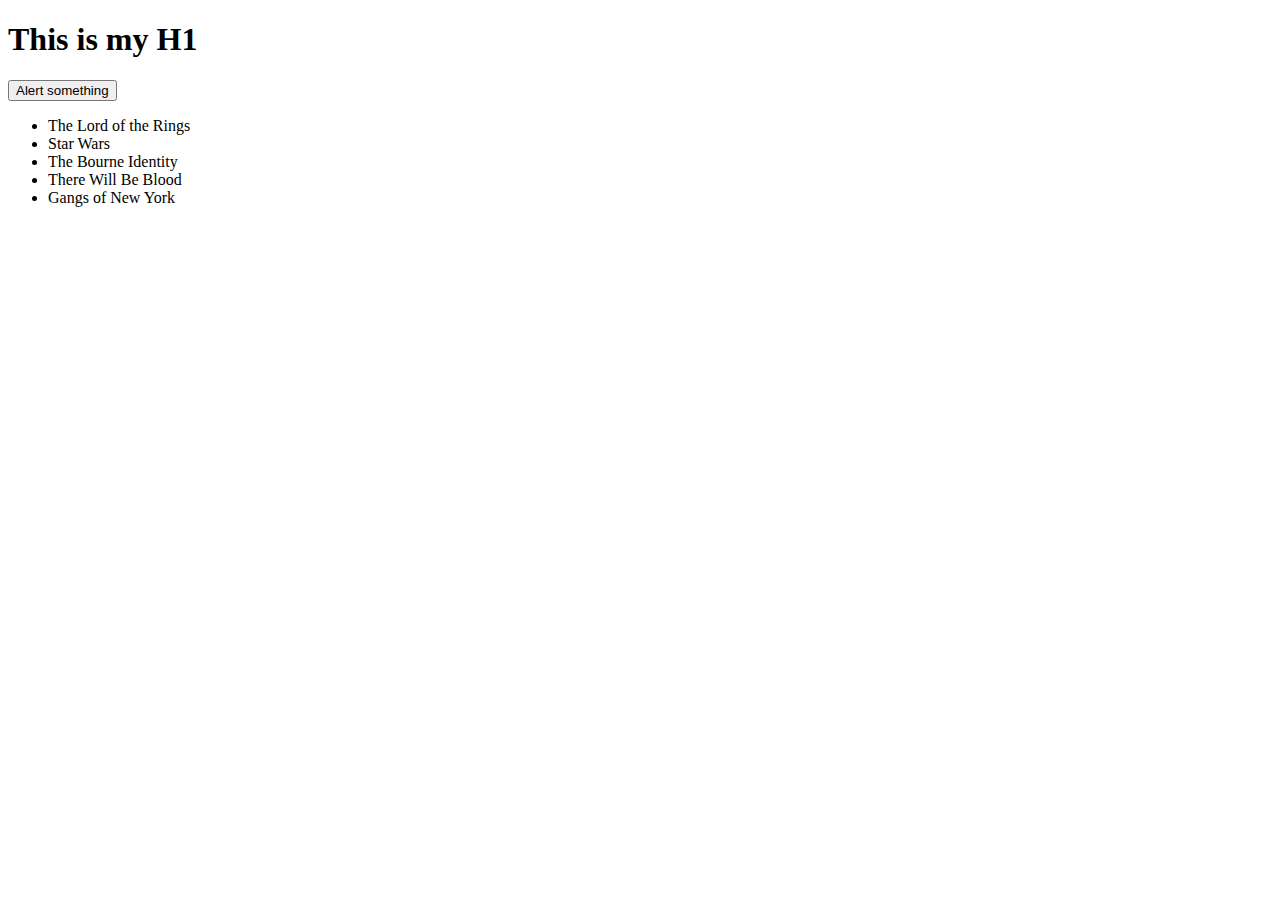
<file: root/index.html>
<!DOCTYPE html>
<html lang="en">
<head>
	<meta charset="UTF-8">
	<title>tester page</title>
</head>
<body>
	<h1 class="foo bar" id="myHdr">This is my H1</h1>

	<!-- <ul>
	    <li><a href="http://google.com">google</a></li>
	    <li><a href="http://yahoo.com">yahoo</a></li>
	    <li><a href="http://github.com">github</a></li>
	</ul> -->

	<button id="alert" rel="This is some text">Alert something</button>

	<script type="text/javascript" src="js/elements2.js"></script>
</body>
</html>
</file>
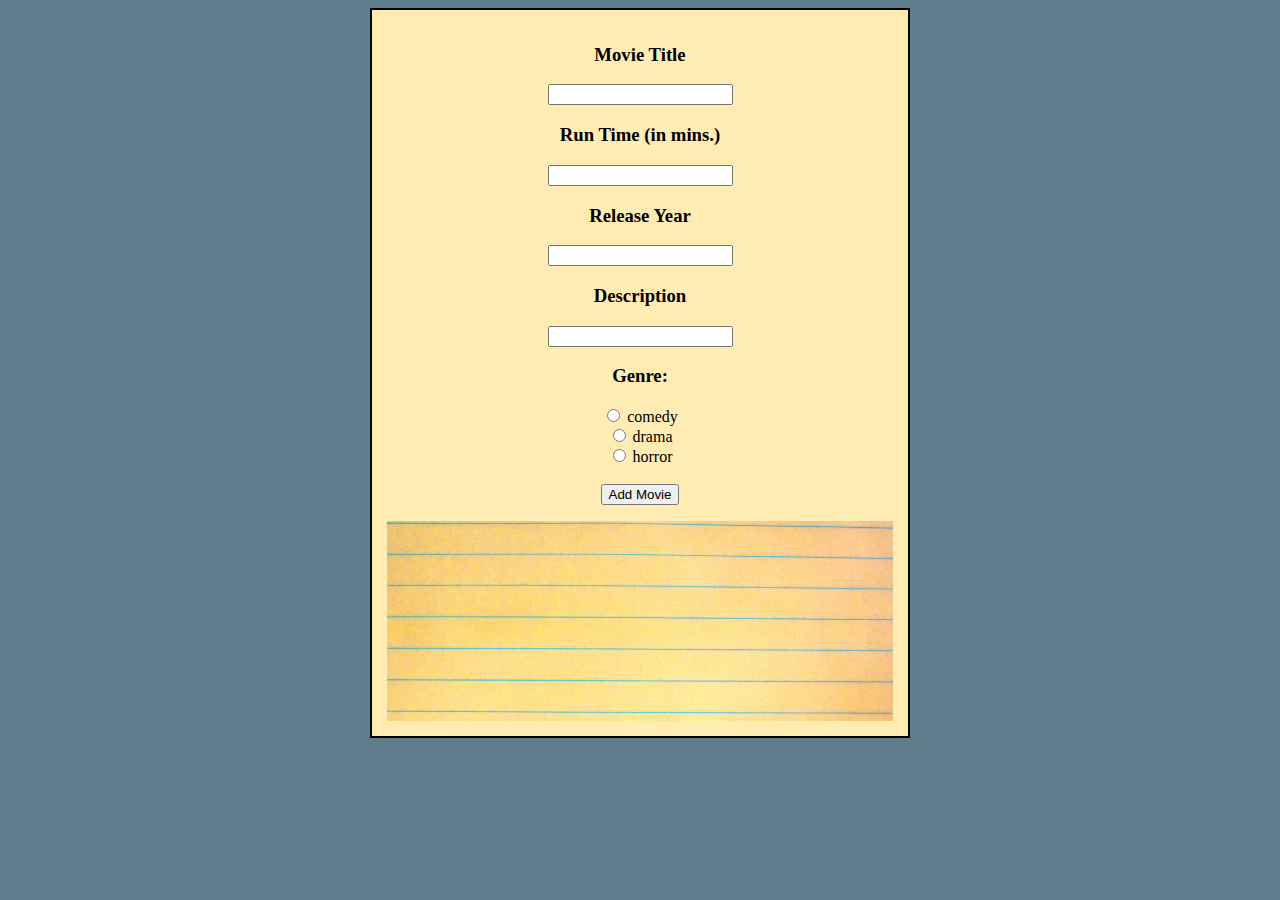
<file: friday-cohort/movieInput.html>
<!DOCTYPE html>
<html lang="en">
<head>
	<meta charset="UTF-8">
	<title>Movie List</title>
	<link rel="stylesheet" type="text/css" href="css/styles.css">
</head>
<body>
	
<div class="container">
	<form name="newMovieForm" id="newMovieForm">
  	<h3>Movie Title</h3>
    <input type="text" name="movieTitle" id="movieTitle" />
    <h3>Run Time (in mins.)</h3>
    <input type="text" name="runTime" id="runTime" />
    <h3>Release Year</h3>
    <input type="text" name="year" id="year" />
    <h3>Description</h3>
    <input type="text" name="desc" id="desc" />
    <div id="genre">
    	<h3>Genre:</h3>
        <input type="radio" name="genre" value="comedy" /> comedy<br />
        <input type="radio" name="genre" value="drama" /> drama<br />
        <input type="radio" name="genre" value="horror" /> horror
    </div><br>
    <input id="btn" type="submit" value="Add Movie" />
  </form>
  <div class="paperList">
  	<ul id="list"></ul>
  </div>
</div>
	<script type="text/javascript" src="js/movies.js"></script>
</body>
</html>
</file>
<file: friday-cohort/css/styles.css>
body{
	background-color: #607D8B;
	height: 800;
	width: 800;
}
.container{
	margin: 0 auto;
	background-color: #FFECB3;
	height: 100%;
	width: 40%;
	padding: 15px;
	border: 2px solid #000;
	text-align: center;
}
.paperList{
	background-image: url(../img/note.jpg);
	background-size: cover;
	height: 200px;
	width: 100%;
	margin: 0 auto;
}
#list{
	padding: 10px 20px;
	line-height: 2.4;
}
</file>
